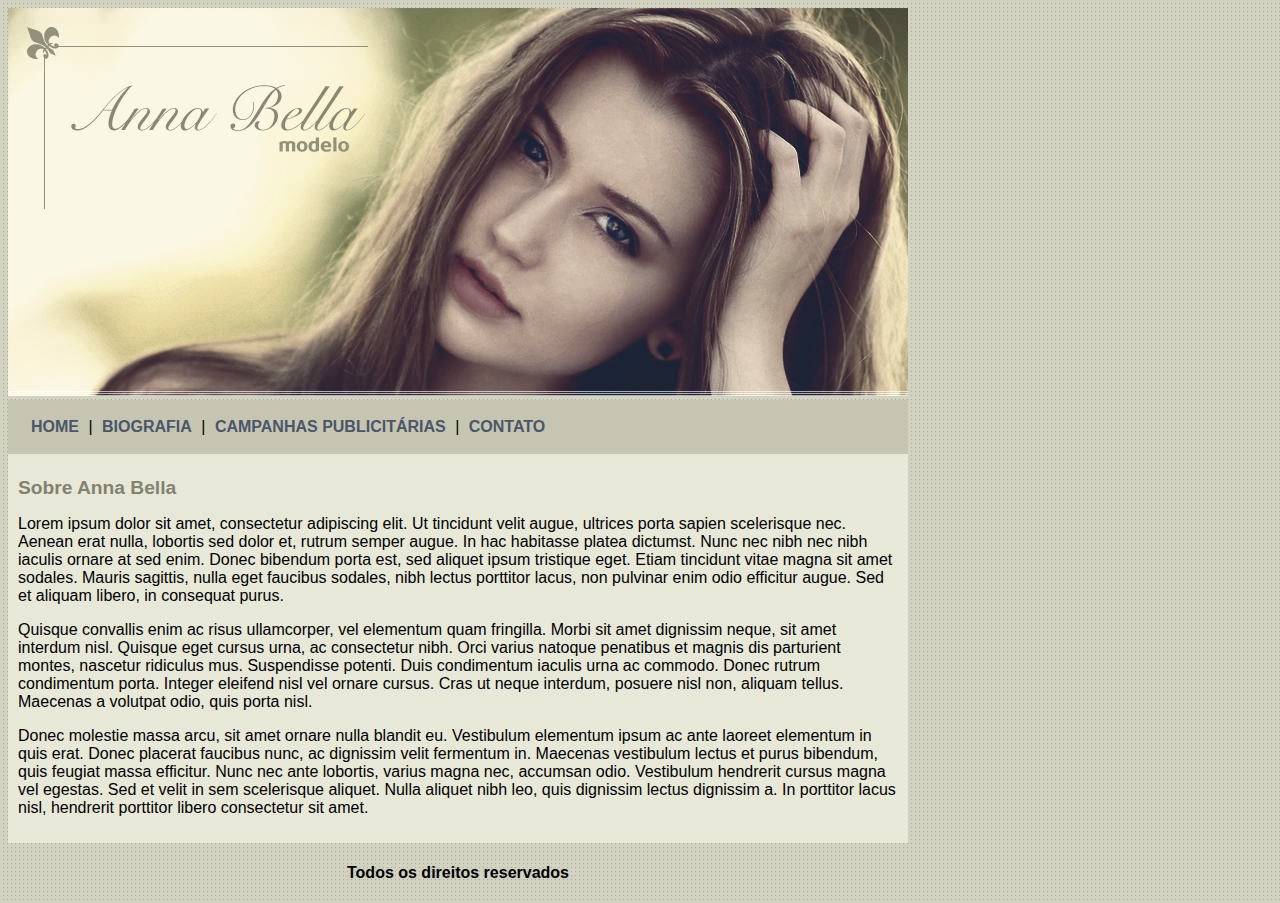
<file: index.html>
<!DOCTYPE html>
<html>
	<head>
		<meta charset="utf-8">
		<link rel="stylesheet" type="text/css" href="estilo.css">
		<title>Anna Bella Oficial</title>
	</head>
	<body>
		<div id="base">
			<img src="imagens/capa.png">

			<div id="menu">
				<a href="index.html">HOME</a> |
				<a href="biografia.html">BIOGRAFIA</a> |
				<a href="campanha_publi.html">CAMPANHAS PUBLICITÁRIAS</a> |
				<a href="contato.html">CONTATO</a>
			</div>

			<div id="conteudo">
				<h1>Sobre Anna Bella</h1>
				<p>
					Lorem ipsum dolor sit amet, consectetur adipiscing elit. Ut tincidunt velit augue, ultrices porta sapien scelerisque nec. Aenean erat nulla, lobortis sed dolor et, rutrum semper augue. In hac habitasse platea dictumst. Nunc nec nibh nec nibh iaculis ornare at sed enim. Donec bibendum porta est, sed aliquet ipsum tristique eget. Etiam tincidunt vitae magna sit amet sodales. Mauris sagittis, nulla eget faucibus sodales, nibh lectus porttitor lacus, non pulvinar enim odio efficitur augue. Sed et aliquam libero, in consequat purus. 
				</p>
				<p>
					Quisque convallis enim ac risus ullamcorper, vel elementum quam fringilla. Morbi sit amet dignissim neque, sit amet interdum nisl. Quisque eget cursus urna, ac consectetur nibh. Orci varius natoque penatibus et magnis dis parturient montes, nascetur ridiculus mus. Suspendisse potenti. Duis condimentum iaculis urna ac commodo. Donec rutrum condimentum porta. Integer eleifend nisl vel ornare cursus. Cras ut neque interdum, posuere nisl non, aliquam tellus. Maecenas a volutpat odio, quis porta nisl.
				</p>
				<p>
					Donec molestie massa arcu, sit amet ornare nulla blandit eu. Vestibulum elementum ipsum ac ante laoreet elementum in quis erat. Donec placerat faucibus nunc, ac dignissim velit fermentum in. Maecenas vestibulum lectus et purus bibendum, quis feugiat massa efficitur. Nunc nec ante lobortis, varius magna nec, accumsan odio. Vestibulum hendrerit cursus magna vel egestas. Sed et velit in sem scelerisque aliquet. Nulla aliquet nibh leo, quis dignissim lectus dignissim a. In porttitor lacus nisl, hendrerit porttitor libero consectetur sit amet. 
				</p>
			</div>
			<div id="rodape">
				<h4 class="centralizar">Todos os direitos reservados</h4>
			</div>
		</div>
	</body>
</html>
</file>
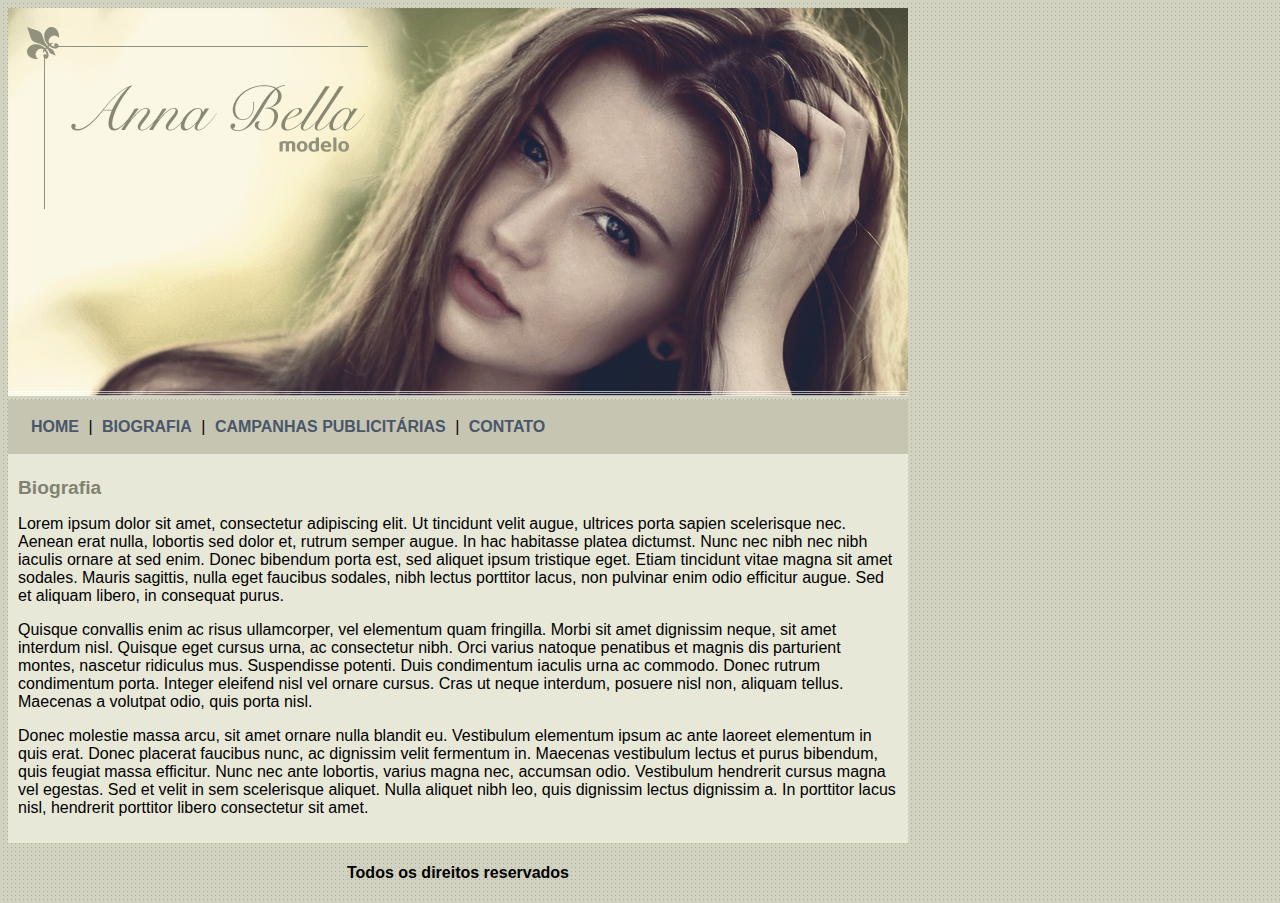
<file: biografia.html>
<!DOCTYPE html>
<html>
	<head>
		<meta charset="utf-8">
		<link rel="stylesheet" type="text/css" href="estilo.css">
		<title>Anna Bella-Biografia</title>
	</head>
	<body>
		<div id="base">
			<img src="imagens/capa.png">

			<div id="menu">
				<a href="index.html">HOME</a> |
				<a href="biografia.html">BIOGRAFIA</a> |
				<a href="campanha_publi.html">CAMPANHAS PUBLICITÁRIAS</a> |
				<a href="contato.html">CONTATO</a>
			</div>

			<div id="conteudo">
				<h1>Biografia</h1>
				<p>
					Lorem ipsum dolor sit amet, consectetur adipiscing elit. Ut tincidunt velit augue, ultrices porta sapien scelerisque nec. Aenean erat nulla, lobortis sed dolor et, rutrum semper augue. In hac habitasse platea dictumst. Nunc nec nibh nec nibh iaculis ornare at sed enim. Donec bibendum porta est, sed aliquet ipsum tristique eget. Etiam tincidunt vitae magna sit amet sodales. Mauris sagittis, nulla eget faucibus sodales, nibh lectus porttitor lacus, non pulvinar enim odio efficitur augue. Sed et aliquam libero, in consequat purus. 
				</p>
				<p>
					Quisque convallis enim ac risus ullamcorper, vel elementum quam fringilla. Morbi sit amet dignissim neque, sit amet interdum nisl. Quisque eget cursus urna, ac consectetur nibh. Orci varius natoque penatibus et magnis dis parturient montes, nascetur ridiculus mus. Suspendisse potenti. Duis condimentum iaculis urna ac commodo. Donec rutrum condimentum porta. Integer eleifend nisl vel ornare cursus. Cras ut neque interdum, posuere nisl non, aliquam tellus. Maecenas a volutpat odio, quis porta nisl.
				</p>
				<p>
					Donec molestie massa arcu, sit amet ornare nulla blandit eu. Vestibulum elementum ipsum ac ante laoreet elementum in quis erat. Donec placerat faucibus nunc, ac dignissim velit fermentum in. Maecenas vestibulum lectus et purus bibendum, quis feugiat massa efficitur. Nunc nec ante lobortis, varius magna nec, accumsan odio. Vestibulum hendrerit cursus magna vel egestas. Sed et velit in sem scelerisque aliquet. Nulla aliquet nibh leo, quis dignissim lectus dignissim a. In porttitor lacus nisl, hendrerit porttitor libero consectetur sit amet. 
				</p>
			</div>
			<div id="rodape">
				<h4 class="centralizar">Todos os direitos reservados</h4>
			</div>
		</div>
	</body>
</html>
</file>
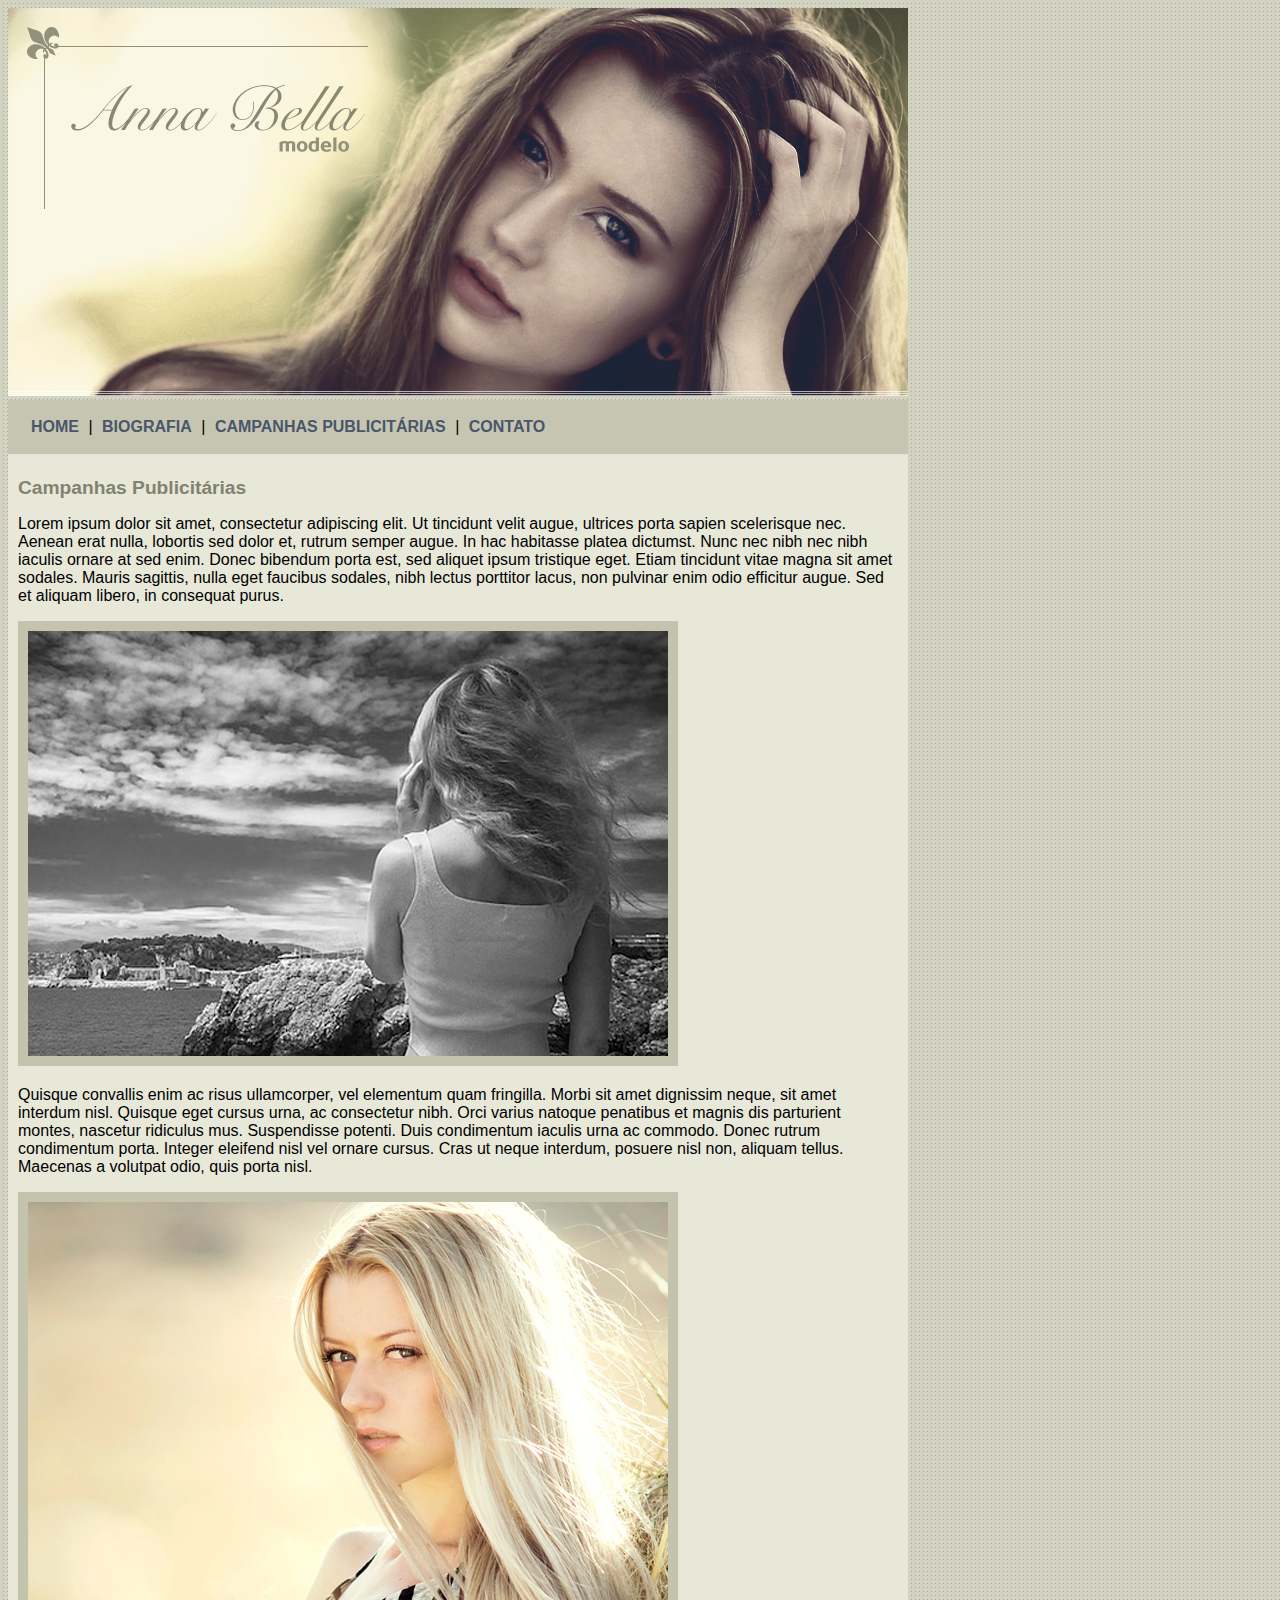
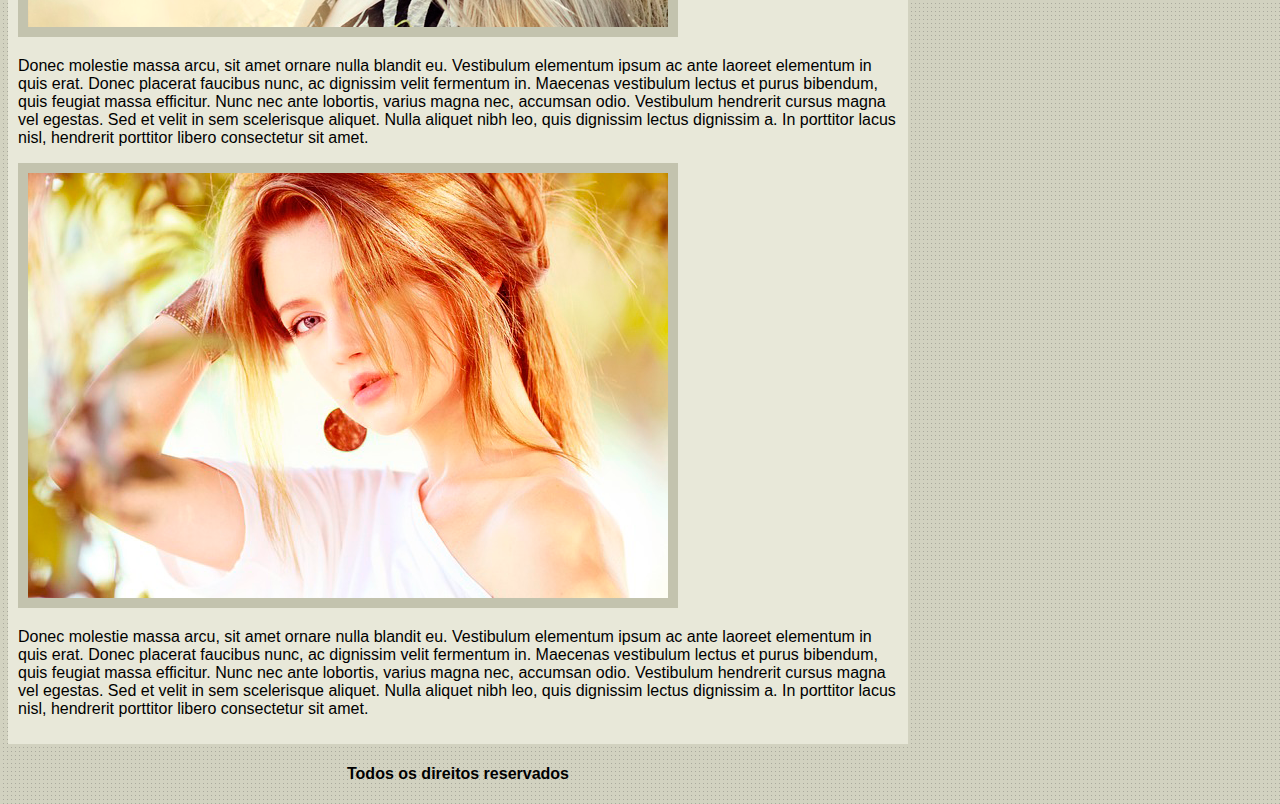
<file: campanha_publi.html>
<!DOCTYPE html>
<html>
	<head>
		<meta charset="utf-8">
		<link rel="stylesheet" type="text/css" href="estilo.css">
		<title>Anna Bella-Campanhas Publicitárias</title>
	</head>
	<body>
		<div id="base">
			<img src="imagens/capa.png">

			<div id="menu">
				<a href="index.html">HOME</a> |
				<a href="biografia.html">BIOGRAFIA</a> |
				<a href="campanha_publi.html">CAMPANHAS PUBLICITÁRIAS</a> |
				<a href="contato.html">CONTATO</a>
			</div>

			<div id="conteudo">
				<h1>Campanhas Publicitárias</h1>
				<p>
					Lorem ipsum dolor sit amet, consectetur adipiscing elit. Ut tincidunt velit augue, ultrices porta sapien scelerisque nec. Aenean erat nulla, lobortis sed dolor et, rutrum semper augue. In hac habitasse platea dictumst. Nunc nec nibh nec nibh iaculis ornare at sed enim. Donec bibendum porta est, sed aliquet ipsum tristique eget. Etiam tincidunt vitae magna sit amet sodales. Mauris sagittis, nulla eget faucibus sodales, nibh lectus porttitor lacus, non pulvinar enim odio efficitur augue. Sed et aliquam libero, in consequat purus. 
				</p>

				<img src="imagens/foto1.png" class="img-campanhas">

				<p>
					Quisque convallis enim ac risus ullamcorper, vel elementum quam fringilla. Morbi sit amet dignissim neque, sit amet interdum nisl. Quisque eget cursus urna, ac consectetur nibh. Orci varius natoque penatibus et magnis dis parturient montes, nascetur ridiculus mus. Suspendisse potenti. Duis condimentum iaculis urna ac commodo. Donec rutrum condimentum porta. Integer eleifend nisl vel ornare cursus. Cras ut neque interdum, posuere nisl non, aliquam tellus. Maecenas a volutpat odio, quis porta nisl.
				</p>

				<img src="imagens/foto2.png" class="img-campanhas">

				<p>
					Donec molestie massa arcu, sit amet ornare nulla blandit eu. Vestibulum elementum ipsum ac ante laoreet elementum in quis erat. Donec placerat faucibus nunc, ac dignissim velit fermentum in. Maecenas vestibulum lectus et purus bibendum, quis feugiat massa efficitur. Nunc nec ante lobortis, varius magna nec, accumsan odio. Vestibulum hendrerit cursus magna vel egestas. Sed et velit in sem scelerisque aliquet. Nulla aliquet nibh leo, quis dignissim lectus dignissim a. In porttitor lacus nisl, hendrerit porttitor libero consectetur sit amet. 
				</p>

				<img src="imagens/foto3.png" class="img-campanhas">

				<p>
					Donec molestie massa arcu, sit amet ornare nulla blandit eu. Vestibulum elementum ipsum ac ante laoreet elementum in quis erat. Donec placerat faucibus nunc, ac dignissim velit fermentum in. Maecenas vestibulum lectus et purus bibendum, quis feugiat massa efficitur. Nunc nec ante lobortis, varius magna nec, accumsan odio. Vestibulum hendrerit cursus magna vel egestas. Sed et velit in sem scelerisque aliquet. Nulla aliquet nibh leo, quis dignissim lectus dignissim a. In porttitor lacus nisl, hendrerit porttitor libero consectetur sit amet. 
				</p>
			</div>
			<div id="rodape">
				<h4 class="centralizar">Todos os direitos reservados</h4>
			</div>
		</div>
	</body>
</html>
</file>
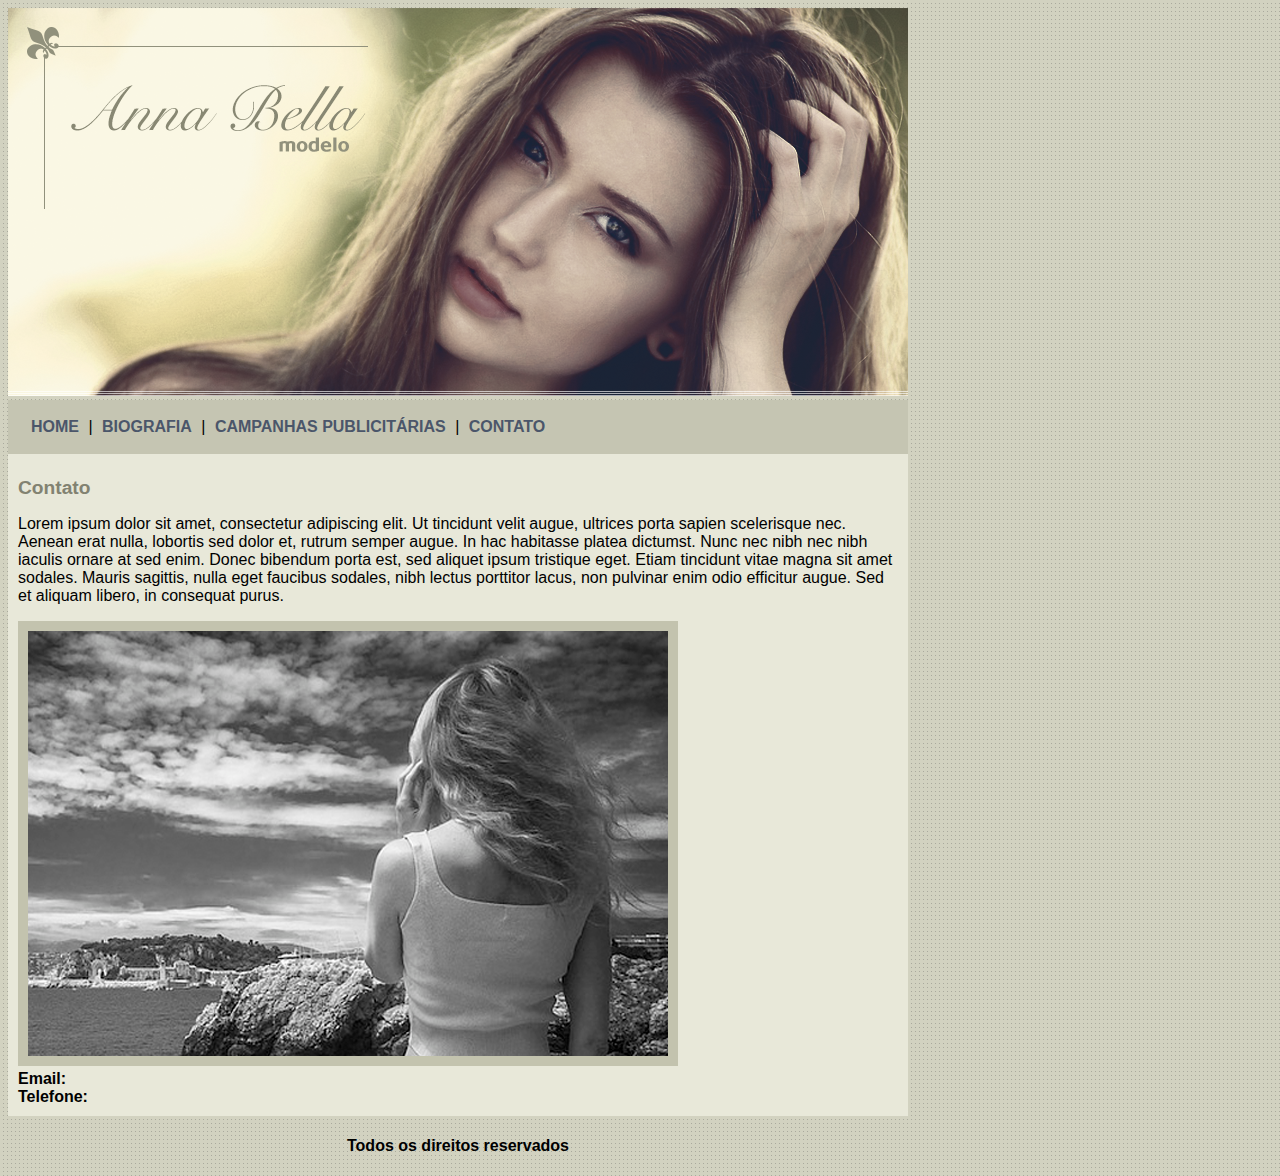
<file: contato.html>
<!DOCTYPE html>
<html>
	<head>
		<meta charset="utf-8">
		<link rel="stylesheet" type="text/css" href="estilo.css">
		<title>Anna Bella-Contato</title>
	</head>
	<body>
		<div id="base">
			<img src="imagens/capa.png">

			<div id="menu">
				<a href="index.html">HOME</a> |
				<a href="biografia.html">BIOGRAFIA</a> |
				<a href="campanha_publi.html">CAMPANHAS PUBLICITÁRIAS</a> |
				<a href="contato.html">CONTATO</a>
			</div>

			<div id="conteudo">
				<h1>Contato</h1>
				<p>
					Lorem ipsum dolor sit amet, consectetur adipiscing elit. Ut tincidunt velit augue, ultrices porta sapien scelerisque nec. Aenean erat nulla, lobortis sed dolor et, rutrum semper augue. In hac habitasse platea dictumst. Nunc nec nibh nec nibh iaculis ornare at sed enim. Donec bibendum porta est, sed aliquet ipsum tristique eget. Etiam tincidunt vitae magna sit amet sodales. Mauris sagittis, nulla eget faucibus sodales, nibh lectus porttitor lacus, non pulvinar enim odio efficitur augue. Sed et aliquam libero, in consequat purus. 
				</p>

				<img src="imagens/foto1.png" class="img-campanhas">

				<div>
					<strong>Email:</strong>
					<br>
					<strong>Telefone:</strong>
				</div>
			</div>
			<div id="rodape">
				<h4 class="centralizar">Todos os direitos reservados</h4>
			</div>
		</div>
	</body>
</html>
</file>
<file: estilo.css>
body{
	background: #d2d2c1 url('imagens/fundo.png');
	font: 16px Arial, Helvetica, sans-serif; 
}

a{
	color: #4b566a;
	text-decoration: none;
	font-weight: bold;
	padding: 5px;
}

h1{
	color: #828271;
	font-size: 1.2em;
}

#base{
	width: 900px;
}

#menu{
	background: #c5c5b2;
	padding: 18px;
}

#conteudo{
	background: #e8e8d9;
	padding: 10px;
}

#rodape{
	text-align: center;
}

/*.centralizar{
	text-align: center;
}*/

.img-campanhas{
	border: 10px solid #c3c3ae;
}
</file>
